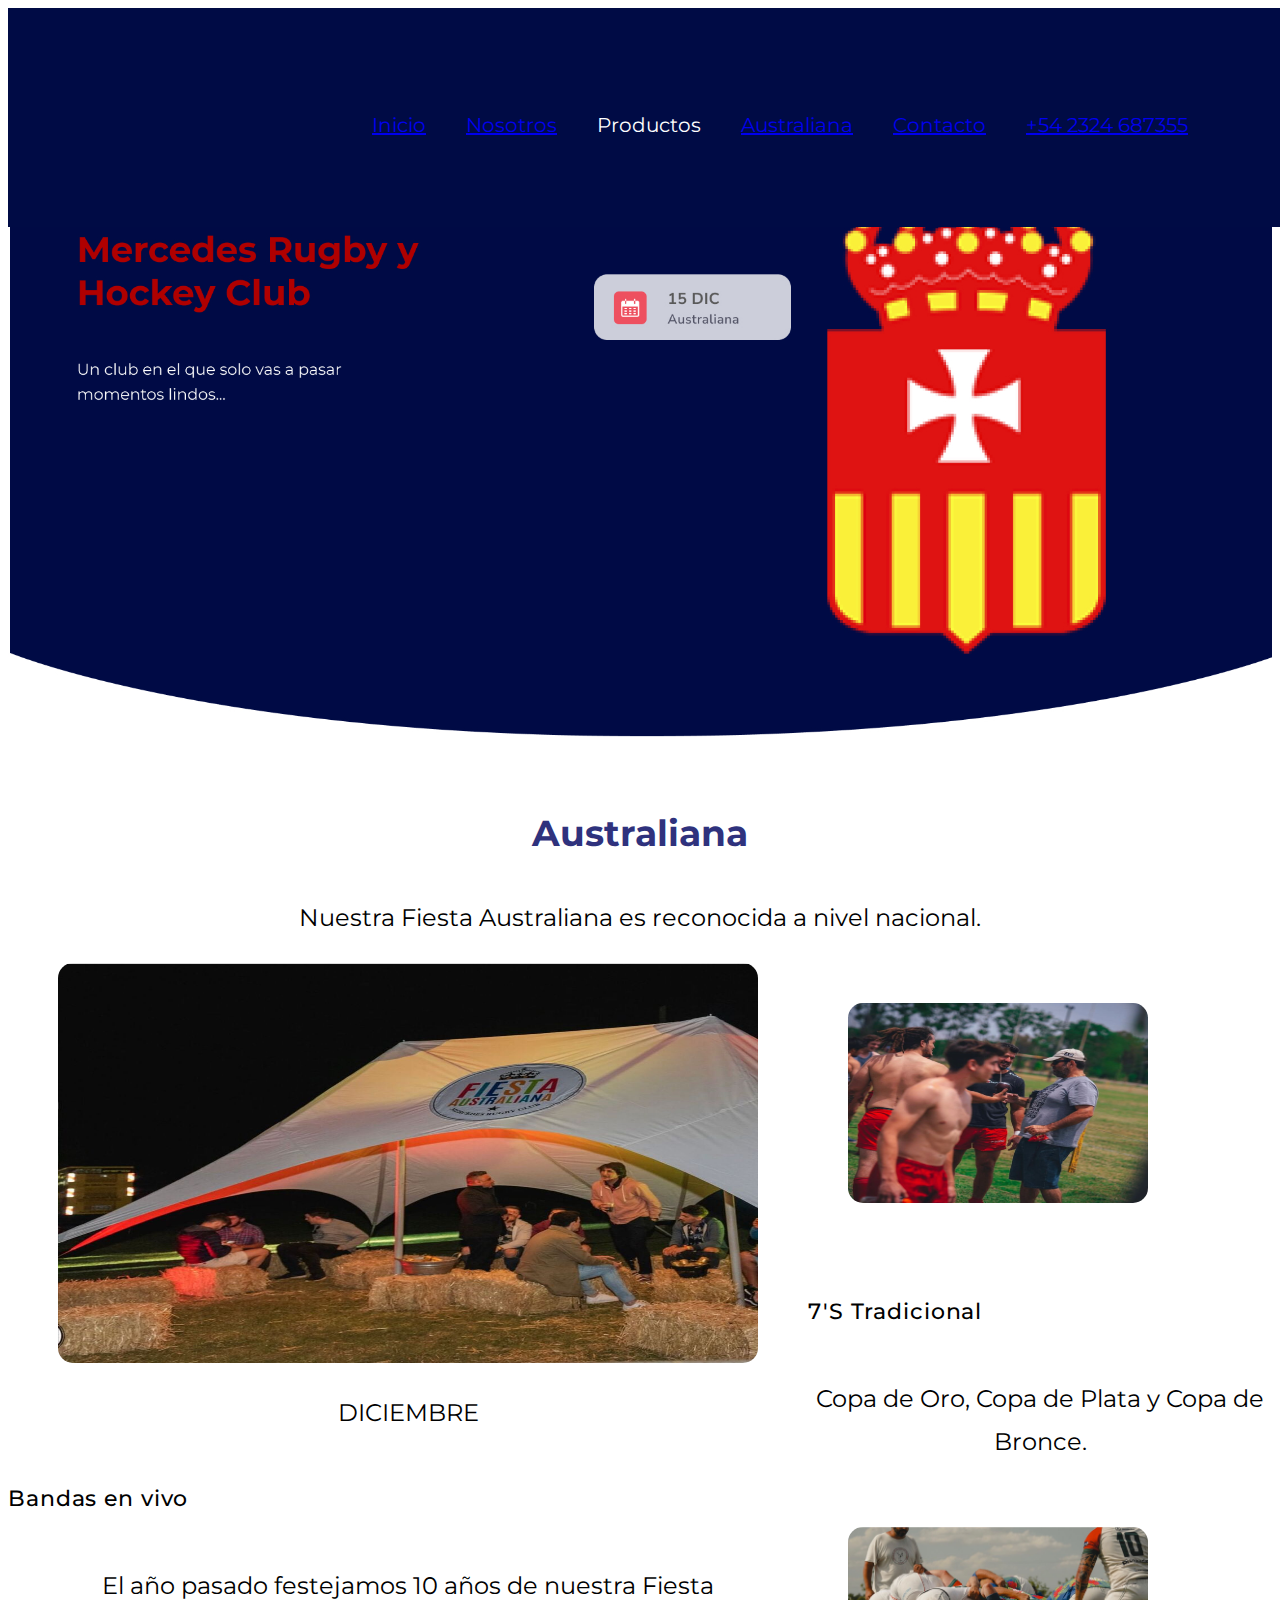
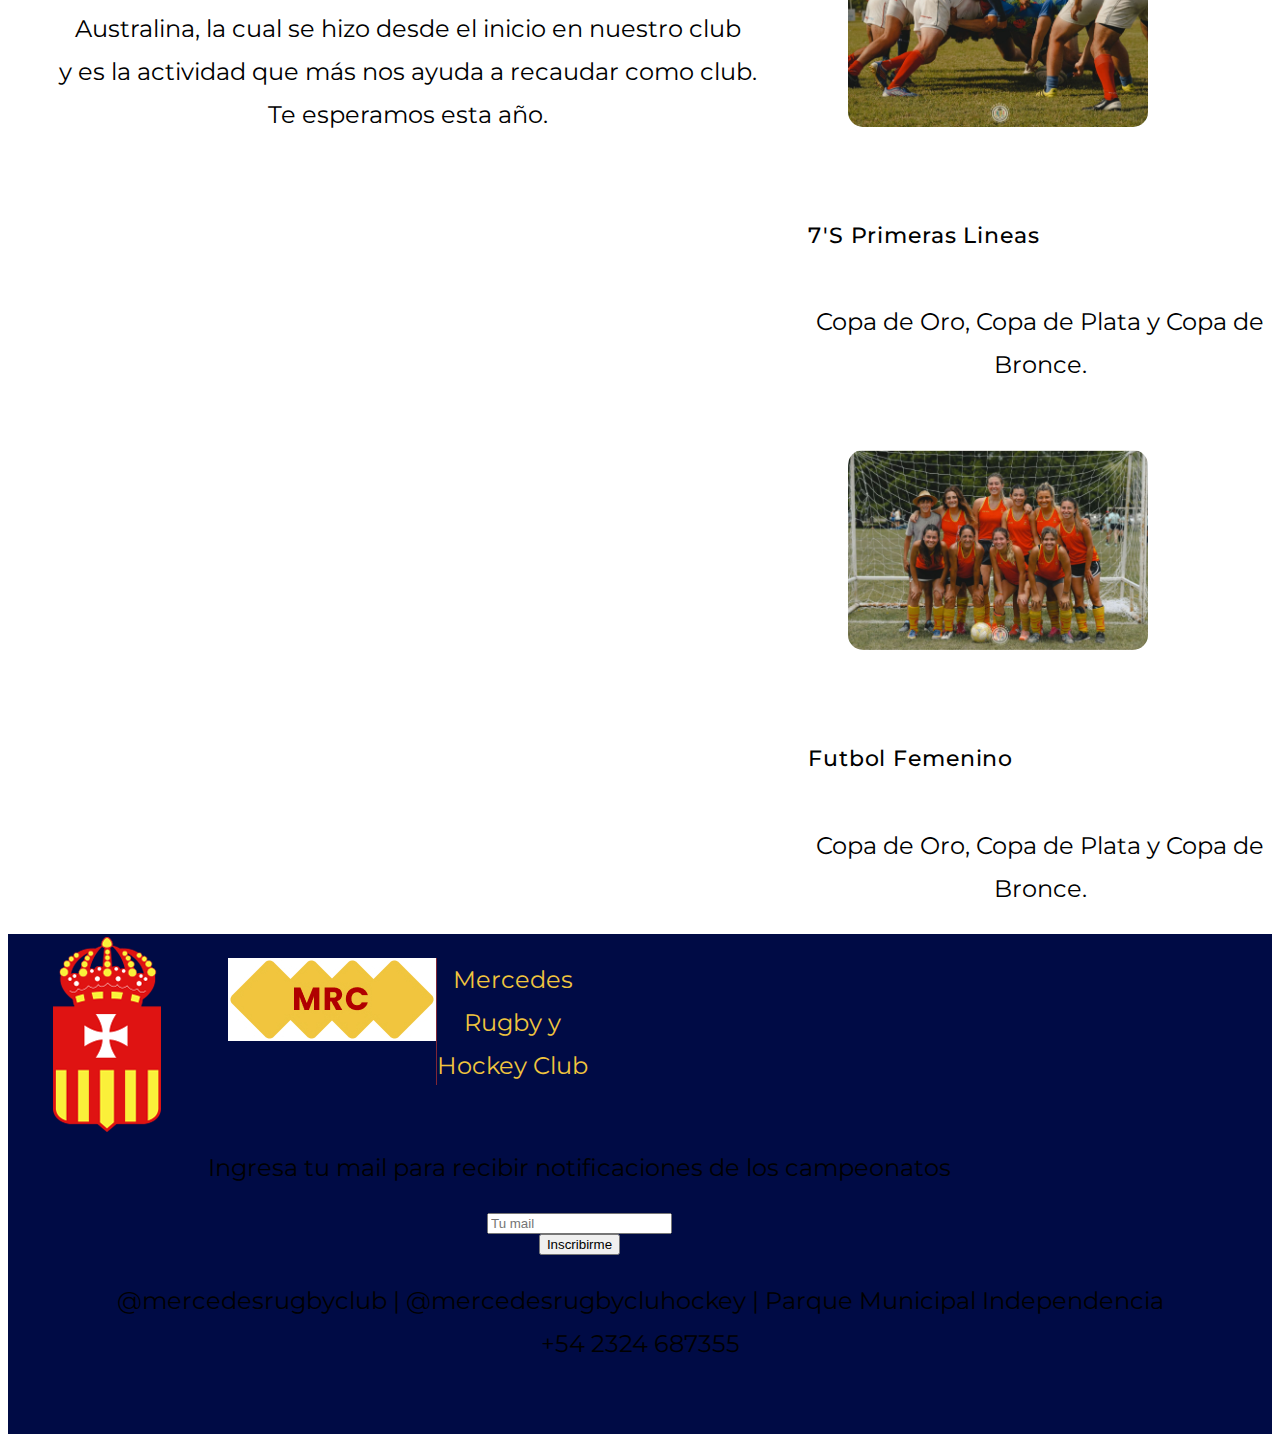
<file: australiana.html>
<!DOCTYPE html>
<html lang="en">
    <head>
        <meta charset="UTF-8">
        <meta http-equiv="X-UA-Compatible" content="IE=edge">
        <meta name="viewport" content="width=device-width, initial-scale=1.0">
        <title>Mercedes-Rugby-Club</title>
        <link rel="stylesheet" href="estilo/main.css">
        <link rel="preconnect" href="https://fonts.googleapis.com">
        <link rel="preconnect" href="https://fonts.gstatic.com" crossorigin>
        <link href="https://fonts.googleapis.com/css2?family=Montserrat:wght@200;300;400;700&display=swap" rel="stylesheet">
    </head>
    <body>
        <header>
                <nav>
                    <ul class="header-style">
                        <li><a href="index.html">Inicio</a></li>
                        <li><a href="#Nosotros">Nosotros</a></li>
                        <li>Productos</li>
                        <li><a href="australiana.html">Australiana</a></li>
                        <li><a href="#Contacto">Contacto</a></li>
                        <span><li><a href="https://web.whatsapp.com/">+54 2324 687355</a></li></span>
                    </ul>
                   
                </nav>
                <div>
                    <img class="fondo-style" src="./imagen/fondoheader.jpg" alt="">
                </div>
        </header>
        <p></p>
<main>
    <div>
        <div>
            <h2>Australiana</h2>
            <p>Nuestra Fiesta Australiana es reconocida a nivel nacional.</p>
        </div>
        <div class="container-flex">
            <div>
                <img src="imagen/aus4.jpeg" alt="" class="container-img-aus">
                <p>DICIEMBRE</p>
                <h6>Bandas en vivo</h6>
                <p>El año pasado festejamos 10 años de nuestra Fiesta<br>
                    Australina, la cual se hizo desde el inicio en nuestro club<br>
                    y es la actividad que más nos ayuda a recaudar como club.<br>
                    Te esperamos esta año.
                </p>
            </div>
            <div>
                <div>
                    <div><img src="imagen/aus7.jpeg" alt="" class="container-img"></div>
                    <div>
                        <h6>7'S Tradicional</h6>
                        <p>Copa de Oro, Copa de Plata y Copa de Bronce.</p>
                    </div>
                </div>
                <div>
                    <div><img src="imagen/aus1linea.jpeg" alt="" class="container-img"></div>
                    <div>
                        <h6>7'S Primeras Lineas</h6>
                         <p>Copa de Oro, Copa de Plata y Copa de Bronce.</p>
                    </div>
                </div>
                <div>
                    <div><img src="imagen/ausfutfem.jpeg" alt="" class="container-img"></div>
                    <div>
                        <h6>Futbol Femenino</h6>
                        <p>Copa de Oro, Copa de Plata y Copa de Bronce.</p>
                    </div>
                </div>
            </div>
        </div>
    </div>
</main>
    <footer>
        <div class="footer-container">
            <div class="footer-primero">
                <div><img src="imagen/Mercedes-Rugby-Club.png" alt=""></div>
                <div class="container-footer">
                    <div class="mercedesrc">
                        <p><img src="imagen/MRC footer.jpg" alt=""></p>
                        <p><img src="imagen/Line 10.png" alt=""></p>
                        <p>Mercedes<br>Rugby y <br>Hockey Club</p>
                    </div>
                    <div><p>Ingresa tu mail para recibir notificaciones de los campeonatos</p></div>
                    <div>
                        <input type="text" placeholder="Tu mail"><br>
                        <button>Inscribirme</button>
                    </div>
                </div>
            </div>
            <div>
                <p>@mercedesrugbyclub | @mercedesrugbycluhockey | Parque Municipal Independencia <br>
                +54 2324 687355</p>
            </div>
        </div>
    </footer>
</body>
</html>
</file>
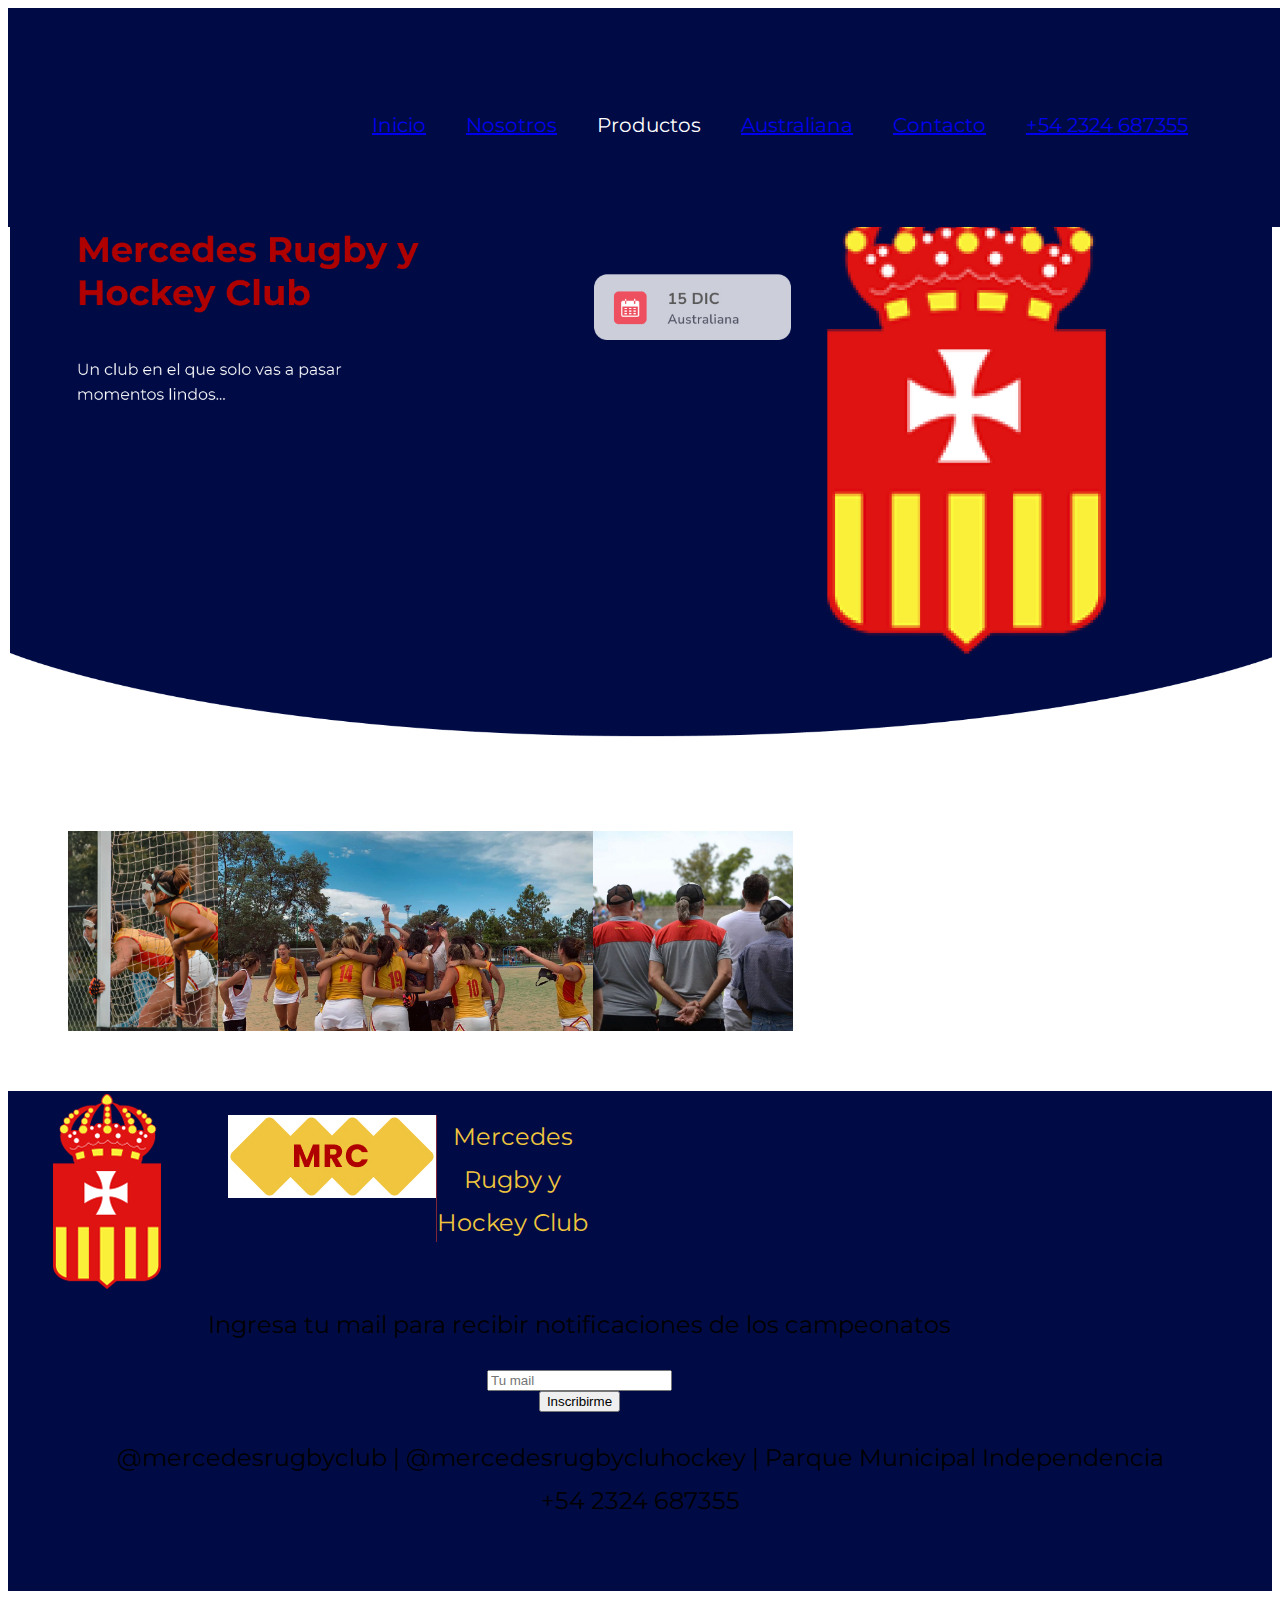
<file: nosotroshockey.html>
<!DOCTYPE html>
<html lang="en">
    <head>
        <meta charset="UTF-8">
        <meta http-equiv="X-UA-Compatible" content="IE=edge">
        <meta name="viewport" content="width=device-width, initial-scale=1.0">
        <title>Mercedes-Rugby-Club</title>
        <link rel="stylesheet" href="estilo/main.css">
        <link rel="preconnect" href="https://fonts.googleapis.com">
        <link rel="preconnect" href="https://fonts.gstatic.com" crossorigin>
        <link href="https://fonts.googleapis.com/css2?family=Montserrat:wght@200;300;400;700&display=swap" rel="stylesheet">
    </head>
    <body>
        <header>
                <nav>
                    <ul class="header-style">
                        <li><a href="index.html">Inicio</a></li>
                        <li><a href="#Nosotros">Nosotros</a></li>
                        <li>Productos</li>
                        <li><a href="australiana.html">Australiana</a></li>
                        <li><a href="#Contacto">Contacto</a></li>
                        <span><li><a href="https://web.whatsapp.com/">+54 2324 687355</a></li></span>
                    </ul>
                   
                </nav>
                <div>
                    <img class="fondo-style" src="./imagen/fondoheader.jpg" alt="">
                </div>
        </header>
   
    <main>
        <div class="imagenes-nosotros">
            <img src="imagen/hhoovkey.jpeg" alt="">
            <img src="imagen/hockey.jpeg" alt="">
            <img src="imagen/TECNICOS.jpeg" alt="">
        </div> 
    </main>
    <footer>
        <div class="footer-container">
            <div class="footer-primero">
                <div><img src="imagen/Mercedes-Rugby-Club.png" alt=""></div>
                <div class="container-footer">
                    <div class="mercedesrc">
                        <p><img src="imagen/MRC footer.jpg" alt=""></p>
                        <p><img src="imagen/Line 10.png" alt=""></p>
                        <p>Mercedes<br>Rugby y <br>Hockey Club</p>
                    </div>
                    <div><p>Ingresa tu mail para recibir notificaciones de los campeonatos</p></div>
                    <div>
                        <input type="text" placeholder="Tu mail"><br>
                        <button>Inscribirme</button>
                    </div>
                </div>
            </div>
            <div>
                <p>@mercedesrugbyclub | @mercedesrugbycluhockey | Parque Municipal Independencia <br>
                +54 2324 687355</p>
            </div>
        </div>
    </footer>
</body>
</html>
</file>
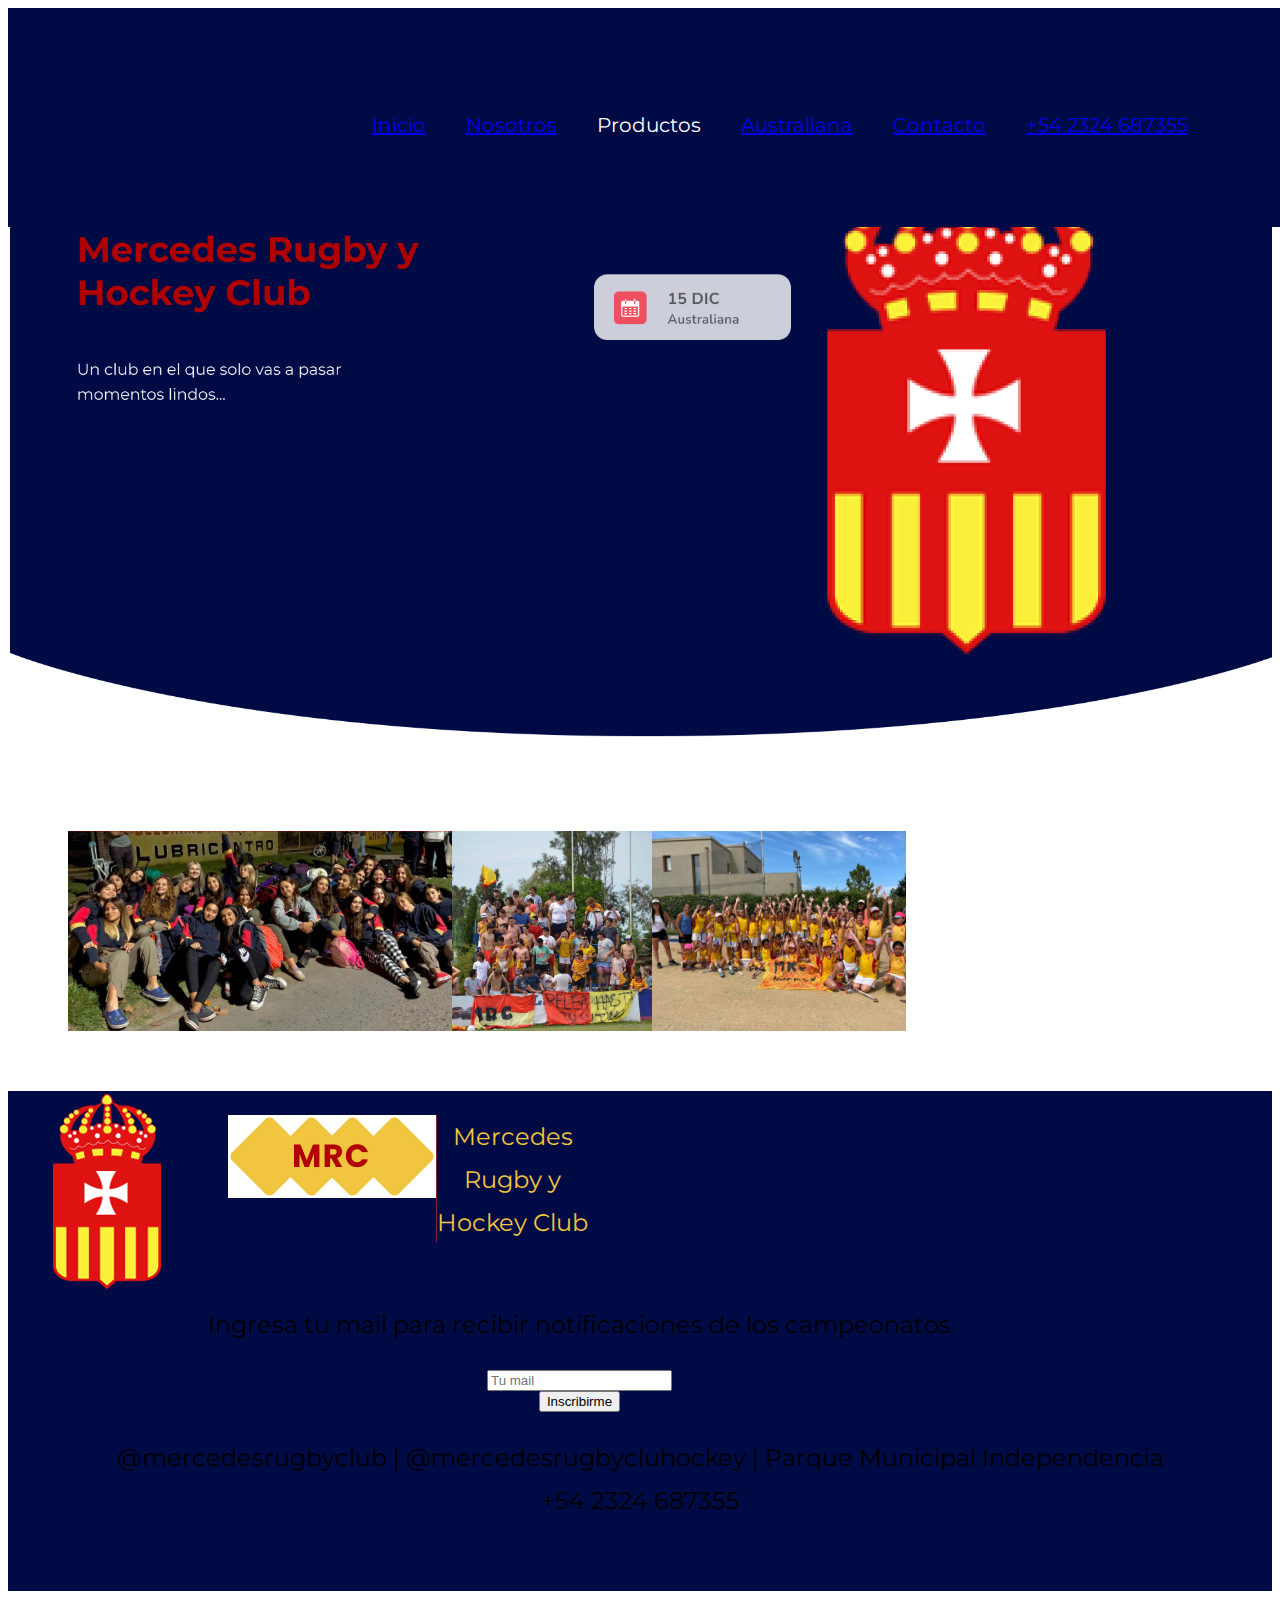
<file: nosotrosinfantiles.html>
<!DOCTYPE html>
<html lang="en">
    <head>
        <meta charset="UTF-8">
        <meta http-equiv="X-UA-Compatible" content="IE=edge">
        <meta name="viewport" content="width=device-width, initial-scale=1.0">
        <title>Mercedes-Rugby-Club</title>
        <link rel="stylesheet" href="estilo/main.css">
        <link rel="preconnect" href="https://fonts.googleapis.com">
        <link rel="preconnect" href="https://fonts.gstatic.com" crossorigin>
        <link href="https://fonts.googleapis.com/css2?family=Montserrat:wght@200;300;400;700&display=swap" rel="stylesheet">
    </head>
    <body>
        <header>
                <nav>
                    <ul class="header-style">
                        <li><a href="index.html">Inicio</a></li>
                        <li><a href="#Nosotros">Nosotros</a></li>
                        <li>Productos</li>
                        <li><a href="australiana.html">Australiana</a></li>
                        <li><a href="#Contacto">Contacto</a></li>
                        <span><li><a href="https://web.whatsapp.com/">+54 2324 687355</a></li></span>
                    </ul>
                   
                </nav>
                <div>
                    <img class="fondo-style" src="./imagen/fondoheader.jpg" alt="">
                </div>
        </header>
        <main>
            <div class="imagenes-nosotros">
                <img src="imagen/IINF.jpeg" alt="">
                <img src="imagen/INF.jpeg" alt="">
                <img src="imagen/INFF.jpeg" alt="">
            </div> 
        </main>
    
        <footer>
            <div class="footer-container">
                <div class="footer-primero">
                    <div><img src="imagen/Mercedes-Rugby-Club.png" alt=""></div>
                    <div class="container-footer">
                        <div class="mercedesrc">
                            <p><img src="imagen/MRC footer.jpg" alt=""></p>
                            <p><img src="imagen/Line 10.png" alt=""></p>
                            <p>Mercedes<br>Rugby y <br>Hockey Club</p>
                        </div>
                        <div><p>Ingresa tu mail para recibir notificaciones de los campeonatos</p></div>
                        <div>
                            <input type="text" placeholder="Tu mail"><br>
                            <button>Inscribirme</button>
                        </div>
                    </div>
                </div>
                <div>
                    <p>@mercedesrugbyclub | @mercedesrugbycluhockey | Parque Municipal Independencia <br>
                    +54 2324 687355</p>
                </div>
            </div>
        </footer>
    </body>
</html>
</file>
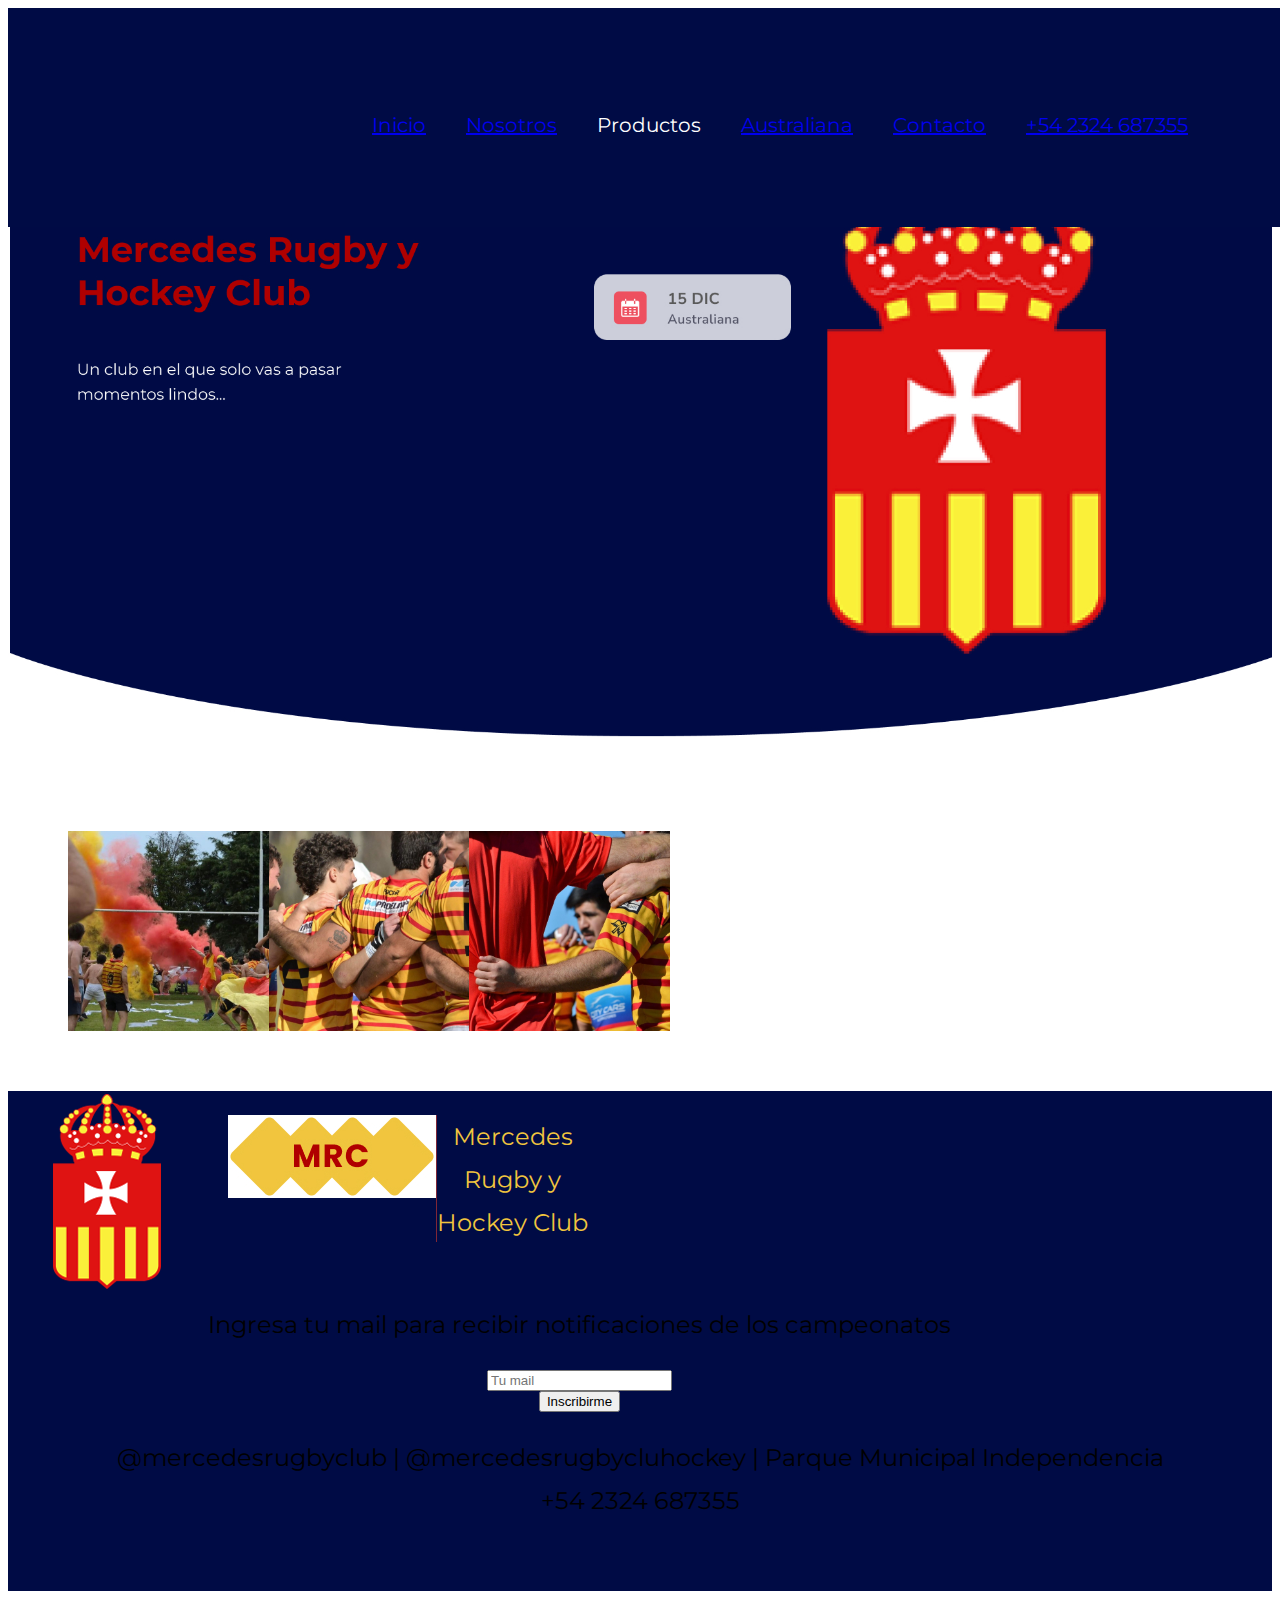
<file: nosotrosrugby.html>
<!DOCTYPE html>
<html lang="en">
    <head>
        <meta charset="UTF-8">
        <meta http-equiv="X-UA-Compatible" content="IE=edge">
        <meta name="viewport" content="width=device-width, initial-scale=1.0">
        <title>Mercedes-Rugby-Club</title>
        <link rel="stylesheet" href="estilo/main.css">
        <link rel="preconnect" href="https://fonts.googleapis.com">
        <link rel="preconnect" href="https://fonts.gstatic.com" crossorigin>
        <link href="https://fonts.googleapis.com/css2?family=Montserrat:wght@200;300;400;700&display=swap" rel="stylesheet">
    </head>
    <body>
        <header>
                <nav>
                    <ul class="header-style">
                        <li><a href="index.html">Inicio</a></li>
                        <li><a href="#Nosotros">Nosotros</a></li>
                        <li>Productos</li>
                        <li><a href="australiana.html">Australiana</a></li>
                        <li><a href="#Contacto">Contacto</a></li>
                        <span><li><a href="https://web.whatsapp.com/">+54 2324 687355</a></li></span>
                    </ul>
                   
                </nav>
                <div>
                    <img class="fondo-style" src="./imagen/fondoheader.jpg" alt="">
                </div>
        </header>
       
        <main>
            <div class="imagenes-nosotros">
                <img src="imagen/RRRUGBY.jpeg" alt="">
                <img src="imagen/rugby.jpeg" alt="">
                <img src="imagen/RUGGBY.jpeg" alt="">
            </div> 
        </main>
    
        <footer>
            <div class="footer-container">
                <div class="footer-primero">
                    <div><img src="imagen/Mercedes-Rugby-Club.png" alt=""></div>
                    <div class="container-footer">
                        <div class="mercedesrc">
                            <p><img src="imagen/MRC footer.jpg" alt=""></p>
                            <p><img src="imagen/Line 10.png" alt=""></p>
                            <p>Mercedes<br>Rugby y <br>Hockey Club</p>
                        </div>
                        <div><p>Ingresa tu mail para recibir notificaciones de los campeonatos</p></div>
                        <div>
                            <input type="text" placeholder="Tu mail"><br>
                            <button>Inscribirme</button>
                        </div>
                    </div>
                </div>
                <div>
                    <p>@mercedesrugbyclub | @mercedesrugbycluhockey | Parque Municipal Independencia <br>
                    +54 2324 687355</p>
                </div>
            </div>
        </footer>
    </body>
</html>
</file>
<file: estilo/main.css>
/* fuentes */
h1{
    font-family: Montserrat;
    font-size: 40px;
    font-weight: 700;
    text-align: left;
    color: #B00000;
}
h2 {
    font-family: Montserrat;
    font-size: 36px;
    font-weight: 700;
    line-height: 65px;
    letter-spacing: 0em;
    text-align: center;
    color: #2F327D;
}
h3 {
    font-family: Montserrat;
    font-size: 44px;
    font-weight: 600;
    line-height: 79px;
    letter-spacing: 0em;
    text-align: center;
    color: #F0C53E;
    ;
}
h5 {
    font-family: Montserrat;
    font-size: 22px;
    font-weight: 700;
    line-height: 40px;
    letter-spacing: 0.02em;
    text-align: left;
    color: #595959;
    ;
}
h6 {
    font-family: Montserrat;
    font-size: 22px;
    font-weight: 500;
    line-height: 27px;
    letter-spacing: 0.04em;
    text-align: left;

}
.parrafo1 {
    font-family: Montserrat;
    font-size: 18px;
    font-weight: 400;
    line-height: 38px;
    letter-spacing: 0em;
    text-align: left;
    color: white
}
p {
    font-family: Montserrat;
    font-size: 24px;
    font-weight: 400;
    line-height: 43px;
    letter-spacing: 0em;
    text-align: center;
}
.fecha1 {
    font-family: Montserrat;
    font-size: 20px;
    font-weight: 300;
    line-height: 36px;
    letter-spacing: 0.02em;
    text-align: left;
    color: white;
}
.empujamos {
    font-family: Montserrat;
    font-size: 24px;
    font-weight: 700;
    line-height: 29px;
    letter-spacing: 0em;
    text-align: left;
}
.redes {
    color:#F0C53E;
}

/* imagenes */

.header-style {
font-size: 70px;
}

.img-style {
    height: 400px;
    margin-top: 20px;
}

.img-nosotros {
    height: 300px;
    width: 300px;
    align-items: center;
    border-radius: 15px;
}

.img-gira {
    height: 50px;
    width: 50px;
    margin-top: 100px;
}

.img-sponsors {
    height: 300px;
    width: 500px;
}

/* barra nav */
nav {
    display: flex;
    position: fixed;
    flex-direction: row;
    justify-content: flex-end;
    background-color: #000B45;
    width: 100%;
}
nav ul {
    display: flex;
    margin-left: 260px;
    margin-top: 85px;
    padding-right: 80px;
    font-family: Montserrat;
    font-size: 20px;
}
nav ul li:hover {
    background: #7F2736;
}
li {
    font-family: Montserrat;
    font-size: 20px;
    font-weight: 400;
    color: white;
    text-decoration: none;
    display: flex;
    margin: 20px;
    text-align: center;
}
span li{
    margin-left: 20px;
    margin-top: 20px;
    font-family: Montserrat;
    font-weight: 400;
    color: white;
    text-decoration: none;
    text-align: center;
}
.fondo-style{
    display: flex;
    width: 100%;
}
.posicion-fondo {
    top: -120px;
}
.element-style {
    display: flex;
    justify-content: center;
}
.element-title-style {
    display: flex;
    flex-direction: column;
}
.title-style {
    padding-top: 50px;
    padding-left: 50px;
}
.p-style {
    padding-left: 20px;
}
.img-logo-style{
    justify-content: center;
    padding-left: 300px;
}
/*
header{
    background-image: url(fondoheader.jpg);
}
*/

/*nosotros--------------------------------------------*/
.nosotros {
    font-family: Montserrat;
    font-size: 36px;
    font-weight: 700;
    line-height: 65px;
    letter-spacing: 0em;
    text-align: center;
    color: #2F327D;
    margin-left: 280px;
}
.textonosotros {
    text-align: center;
    padding-left: 20px;
}
div ul {
    display: flex;
    align-items: center;
}
.nosotroshtml{
    align-items: center;
    border-radius: 15px;
}
.nosotrosI{
    color: #7F2736;
    margin-top: 5px;
    border-left: 70px;
    font-weight: bold;
}
/*Mira quienes somos*/
.Miraquienessomos{
    text-align: left;
    font-family: Montserrat;
    font-size: 36px;
    font-weight: 700;
    line-height: 58px;
    letter-spacing: 0em;
    text-align: left;
    color: #7F2736;
    margin-left: 80px;
}
.Miraquienessomos div{
    font-family: Montserrat;
    font-size: 44px;
    font-weight: 600;
    line-height: 79px;
    letter-spacing: 0em;
}
.Miraquienessomostexto{
    text-align: left;
    margin: 20px;
    margin-left: 80px;
}

/*container australiana-----------------------------------*/
.container-img{
    width: 300px;
    height: 200px;
    border-radius: 15px;
    margin: 40px;
}
.container-img-aus{
    width: 700px;
    height: 400px;
    margin-right: 50px;
    margin-left: 50px;
    border-radius: 15px;
}
.container-flex{
    display: flex;
    flex-direction: row;
}
.torneos-container{
    display: felx;
}

/*footer----------------------------------*/
footer{
    background-color: #000B45;
    height: 500px;
}
.footer-container{
    display: flex;
    flex-direction: column;
}
.footer-primero{
    display: flex;
    flex-direction: row;
}
.container-footer{
    display: flex;
    flex-direction: column;
    text-align: center;
}
.mercedesrc{
    color: #F0C53E;
    display: flex;
    margin-left: 20px;
    text-align: center;
}

/*nosotros inf, rugby y hockey*/
.imagenes-nosotros{
    display: flex;
    width: 300px;
    height: 200px;
    margin: 60px;
}
</file>
